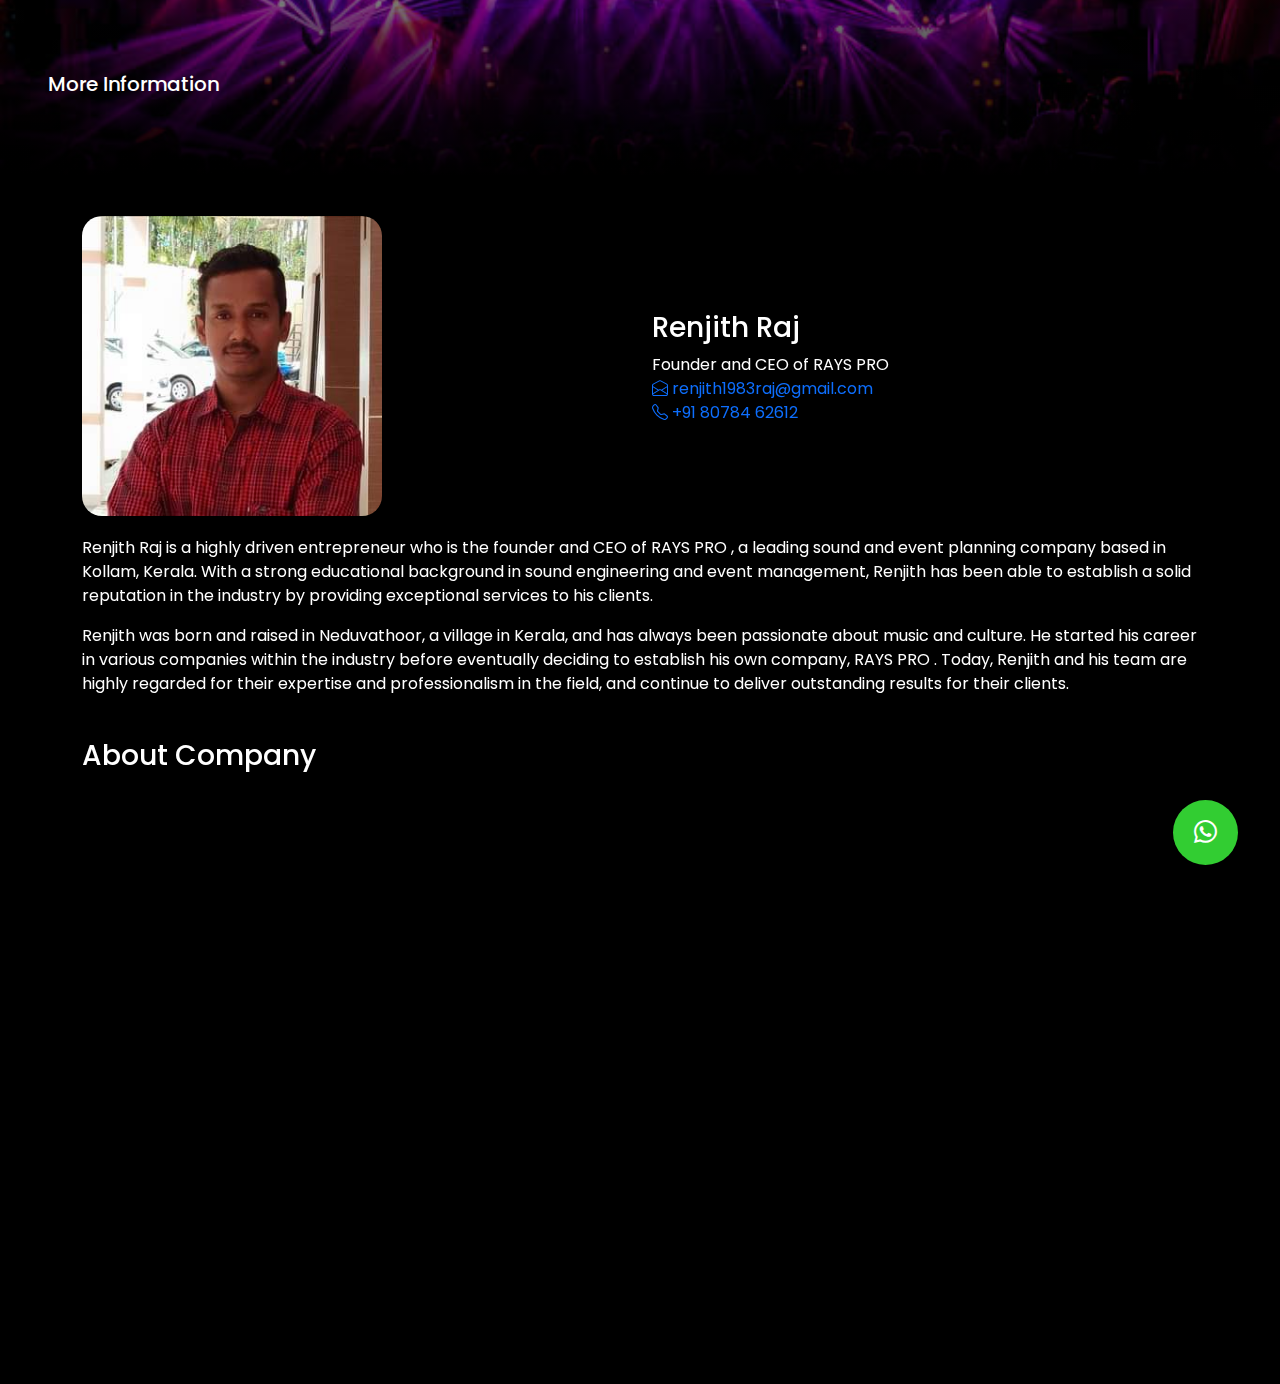
<file: about.html>
<!DOCTYPE html>
<html>

<head>
        <meta charset="UTF-8">
        <meta name="viewport" content="width=device-width, initial-scale=1">
        <title>About/RAYS PRO</title>
        <link rel="stylesheet" href="https://cdn.jsdelivr.net/npm/bootstrap@5.3.0-alpha1/dist/css/bootstrap.min.css">
        <script src="https://cdn.jsdelivr.net/npm/bootstrap@5.3.0-alpha1/dist/js/bootstrap.bundle.min.js"></script>
        <link rel="stylesheet" href="about.css">
        <script src="https://cdn.jsdelivr.net/npm/@popperjs/core@2.11.6/dist/umd/popper.min.js" integrity="sha384-oBqDVmMz9ATKxIep9tiCxS/Z9fNfEXiDAYTujMAeBAsjFuCZSmKbSSUnQlmh/jp3" crossorigin="anonymous"></script>
        <script src="https://cdn.jsdelivr.net/npm/bootstrap@5.3.0-alpha1/dist/js/bootstrap.min.js" integrity="sha384-mQ93GR66B00ZXjt0YO5KlohRA5SY2XofN4zfuZxLkoj1gXtW8ANNCe9d5Y3eG5eD" crossorigin="anonymous"></script>
           <link rel="stylesheet" href="https://unpkg.com/aos@next/dist/aos.css" />
             <link rel="stylesheet" href="https://cdn.jsdelivr.net/npm/bootstrap-icons@1.10.3/font/bootstrap-icons.css">
             <script src="main.js">main.js</script>
</head>
<body>
<div class="floating-container" onclick="go()" data-aos="slide-up">
  <div class="floating-button" ><i class="bi bi-whatsapp"></i></div>
</div>
       <div class="header-bg">
               <br>
               <br>
               <br>
               <h5 class="px-5">More Information</h5>
               <br>
               <br>
               <br>
       </div> 
  <div class="container-md" style="margin-top: 40px ;">
                                  <div class="row" style="align-items: center; display: flex;">
                                    <div class="col" data-aos="fade-up">
                                      <img src="rth.jpg" id="img" alt="Renjith Raj" style="width: 300px; height: 300px; border-radius: 20px;"/>
                                    </div>
                                    <br>
                                    <div class="col" style="margin-top: 20px;" data-aos="fade-up" id="divo">
                                      <h3 id="h3">Renjith Raj</h3>
                                      <p data-aos="fade-up" >Founder and CEO of RAYS PRO <br><a href="mailto: renjith1983raj@gmail.com" style="text-decoration:none;"><i class="bi bi-envelope-open" ></i>    renjith1983raj@gmail.com</a>
                                      <br>
                                      <a href="tel:+91 80784 62612" style="text-decoration:none;"><i class="bi bi-telephone"></i> +91 80784 62612</a></p>
                                           
                                    </div>
                                    <br>
                                    <br>
                                    <br>
                                    <p style="margin-top: 20px" data-aos="fade-up">Renjith Raj is a highly driven entrepreneur who is the founder and CEO of RAYS PRO , a leading sound and event planning company based in Kollam, Kerala. With a strong educational background in sound engineering and event management, Renjith has been able to establish a solid reputation in the industry by providing exceptional services to his clients.</p>
                                    <p data-aos="fade-up">Renjith was born and raised in Neduvathoor, a village in Kerala, and has always been passionate about music and culture. He started his career in various companies within the industry before eventually deciding to establish his own company, RAYS PRO . Today, Renjith and his team are highly regarded for their expertise and professionalism in the field, and continue to deliver outstanding results for their clients.</p>
                                    <br>
                                    <h3 data-aos="fade-up">About Company</h3>
                                    <br>
                                    <br>
                                    <br>
                                    <br>
                                    <h1 style="font-family: rays; text-align: center;font-size: 55px;margin-top: 20px;margin-bottom: 0px;" data-aos="fade-up">RAYS <span style="color: yellow">PRO</span></h1>
                                    <p style="font-size: 10px;text-align: center;margin-top: -50px" data-aos="fade-up">LIGHTS SOUNDS AND EVENT PLANNER </p>
                                    <br>
                                    <br>
                                    <br>
                                    <br>
                                                <p class="mb-4" data-aos="fade-up">
              Rays Pro Lights Sounds and Event Planner is a professional event planning company located in Kottarakkara, Neduvathoor, Kerala. They specialize in providing lighting, sound, and decoration services for weddings, corporate events, and other occasions. Their experienced team works closely with clients to create custom event designs that reflect their style and vision. Rays Pro uses high-quality equipment and technology to ensure a seamless event experience. With a focus on customer satisfaction, Rays Pro is committed to giving you the look that you want. For exceptional event planning services, choose Rays Pro Lights Sounds and Event Planner.
            </p>
                                  </div>
  </div>
                <footer data-aos="fade-in">
                        <link rel="stylesheet" href="https://stackpath.bootstrapcdn.com/font-awesome/4.7.0/css/font-awesome.min.css">
  
  
                        <div class="container-fluid ">
                                <div class="footer-content">
                                        <h3 class="text-center fs-4" style="font-family: rays">RAYS PRO</h3>
  
                                        <p class="text-center">GIVING YOU THE LOOK THAT YOU WANT </p>
  
                                        <ul class="socials">
  
                                                <li class="so"><a href="#" class="a"><i class="fa fa-facebook"></i></a></li>
  
                                                <li class="so"><a href="#" class="a"><i class="fa fa-twitter"></i></a></li>
                                                <li class="so"><a href="#" class="a"><i class="fa fa-instagram"></i></a></li>
                                                <li class="so"><a href="#" class="a"><i class="fa fa-whatsapp"></i></a></li>
                                                <link rel="stylesheet" href="https://stackpath.bootstrapcdn.com/font-awesome/4.7.0/css/font-awesome.min.css">
                                        </ul>
                                </div>
  
                                <p class="text-center " id="to">Copyright &copy 2023 RAYS PRO All rights reserved Designed and developed by Oximorus.</p>
                        </div>
  
  
  
  
                </footer>
                    <script src="https://unpkg.com/aos@next/dist/aos.js"></script>
                    <script>
                            AOS.init({
                                    duration: 3000,
                                    once: true,
                            });
                    </script>
                                                    
</body>
</html>
</file>
<file: about.css>
@import url('https://fonts.googleapis.com/css2?family=Poppins&display=swap');
 body{
    margin: 0;
    padding: 0;
    box-sizing:border-box;
    font-family: 'Poppins', sans-serif;
    background: #000;
    color: #fff;
    
}
@media only screen and (max-width: 600px) {

  #img {
    width:205px;
    height: 200px;
    object-fit:contain;
    align-items: center;
    margin-left: 0px;
    text-align: center;
  }
  .con{
    font-size: 8px;
  }
  b{
    font-size: 13px;
    margin-right: 30px
  }
  #cardo{
    height: 228px;
  }
  #conss{
    height: 250px;
  }
  #h4{
    text-align: left;
    font-size: 12px;
  }
  #divo{
       margin-left:0px;
  }
}
@media only screen and (max-width: 992px) {

  #img {
    width: 200px;
    height: 200px;
    object-fit: contain;
    align-items: center;

  }
  #btno{
    margin-left: 45px;
  }

  
}
@font-face{
  font-family:rays;
  src:url("nasalization-rg.otf")
}
.header-bg {
    background: linear-gradient(rgba(0, 0, 0, .5),#000), url("disco.jpg") center center no-repeat;
    background-size: cover;
}
footer {


        bottom: 0;

        left: 0;

        right: 0;

        background: #000;

        height: 250px;

        width: 100%;

        padding-top: 20px;

        color: #fff;
}

.footer-content {
        display: flex;

        align-items: center;

        justify-content: center;

        flex-direction: column;
}
.socials .so{
  display: -webkit-inline-box;
  margin: 4px;
  color: orangered;
  margin-right: 30px;
}
#spn{
        color: white;
}
.floating-container {
  position: fixed;
  width: 100px;
  height: 100px;
  bottom: 0;
  right: 0;
  margin: 35px 25px;
  z-index: 1000;
}

.floating-button {
  position: absolute;
  width: 65px;
  height: 65px;
  background: limegreen;
  bottom: 0;
  border-radius: 50%;
  left: 0;
  right: 0;
  margin: auto;
  color: white;
  line-height: 65px;
  text-align: center;
  font-size: 23px;
  cursor: pointer;
  -webkit-transition: all 0.3s;
  transition: all 0.3s;
}
.floating-button:hover{
  background:lime;
  background-size: cover;
  background-position: center;
}
#scroll-down-animation {
  position: absolute;
  top: 90%;
  left: 50%;
  transform: translate(-50%,-50%);
}
</file>
